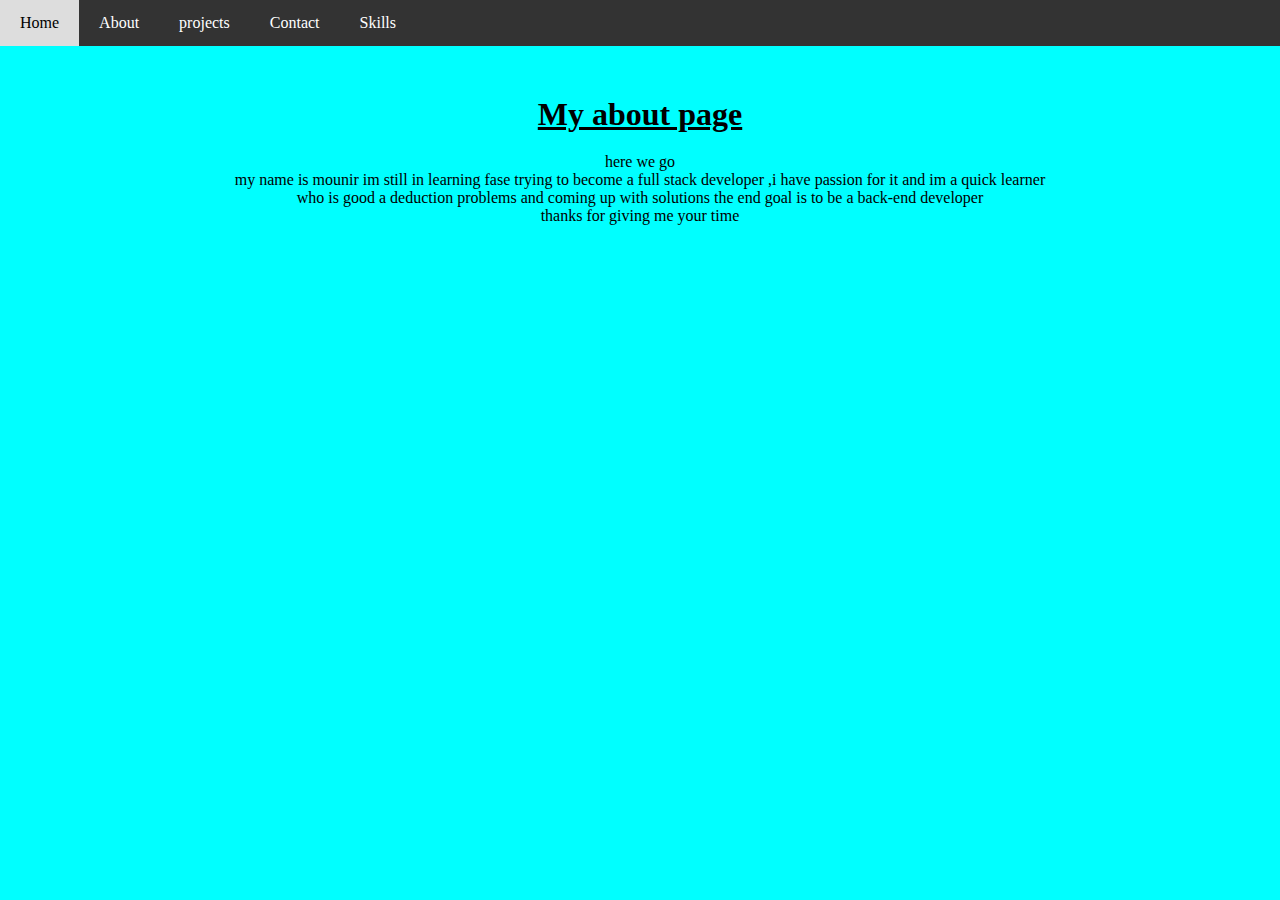
<file: html/about.html>
<!DOCTYPE html>
<html lang="en">
<head>
    <meta charset="UTF-8">
    <meta name="viewport" content="width=device-width, initial-scale=1.0">
    <title>Navigation Bar</title>
  <link rel="stylesheet" href="../css/is.css">
</head>
<body>

<!-- Navigation Bar HTML -->
<div class="navbar">
    <a href="../html/index.html">Home</a>
    <a href="../html/about.html">About</a>
    <a href="../html/projects.html">projects</a>
    <a href="../html/contact.html">Contact</a>
    <a href="../html/skills.html">Skills</a>
  </div>
  <div class="content"> 
    <h1>My about page </h1>
    <p>here we go <br>my name is mounir im still in learning fase trying to become a full stack developer ,i have passion for it and im a quick learner <br> who is good a deduction problems and coming up with solutions the end goal is to be a back-end developer <br>thanks for giving me your time</dev></p>
  </div>

</body>
</html>
</file>
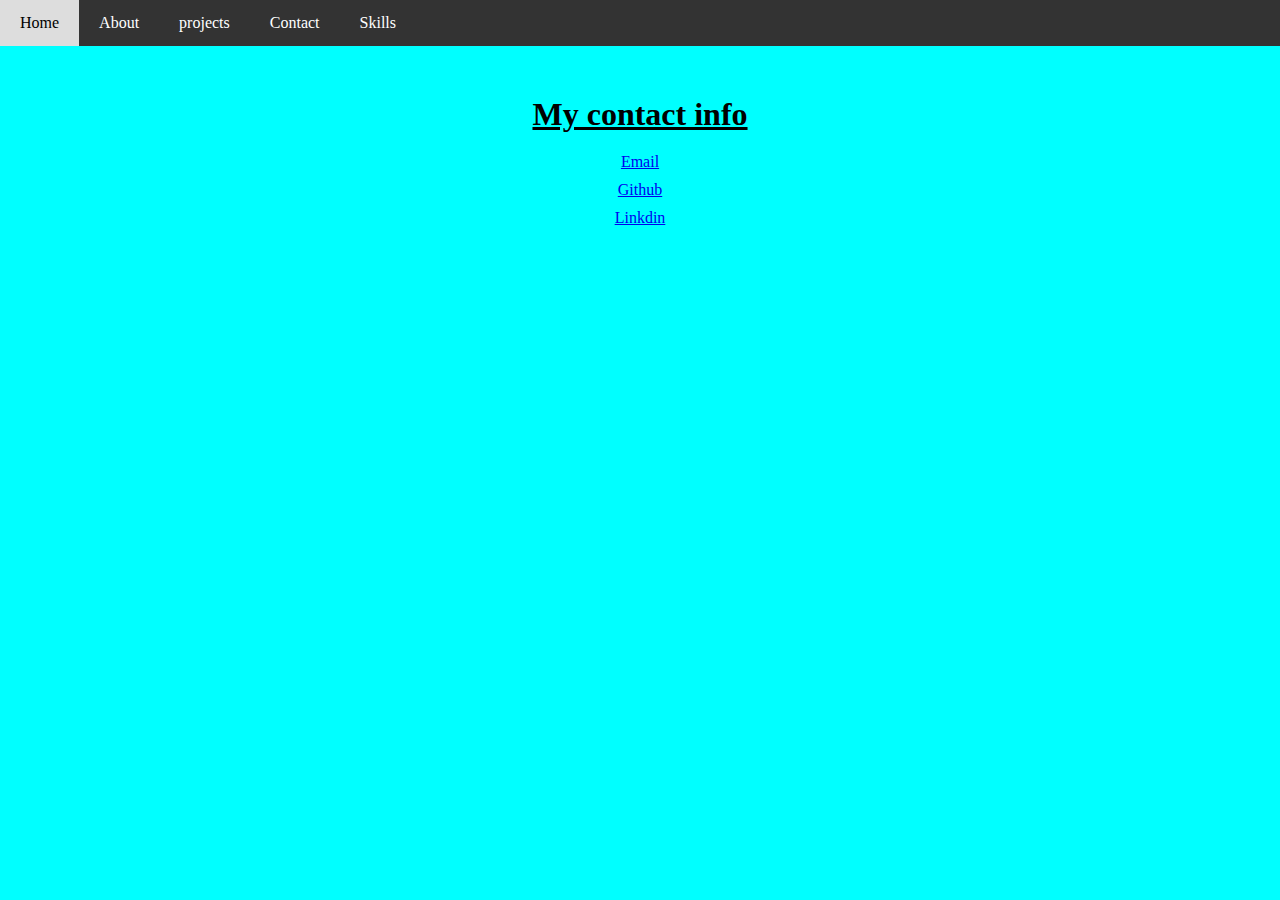
<file: html/contact.html>
<!DOCTYPE html>
<html lang="en">
<head>
    <meta charset="UTF-8">
    <meta name="viewport" content="width=device-width, initial-scale=1.0">
    <title>contact</title>
    <link rel="stylesheet" href="../css/is.css">
</head>
<body>

<!-- Navigation Bar HTML -->
<div class="navbar">
    <a href="../html/index.html">Home</a>
    <a href="../html/about.html">About</a>
    <a href="../html/projects.html">projects</a>
    <a href="../html/contact.html">Contact</a>
    <a href="../html/skills.html">Skills</a>
</div>
<div class="content"> 
    <h1>My contact info </h1>
   
    <ul>
        <li><a href="boudrarimounir@outlook.com">Email</a></li>
        <li><a href="https://github.com/Neobott">Github</a></li>
        <li><a href="https://ma.linkedin.com/in/mounir-boudrari-3470b129a">Linkdin</a></li>
    </ul>
</div>

</body>
</html>
</file>
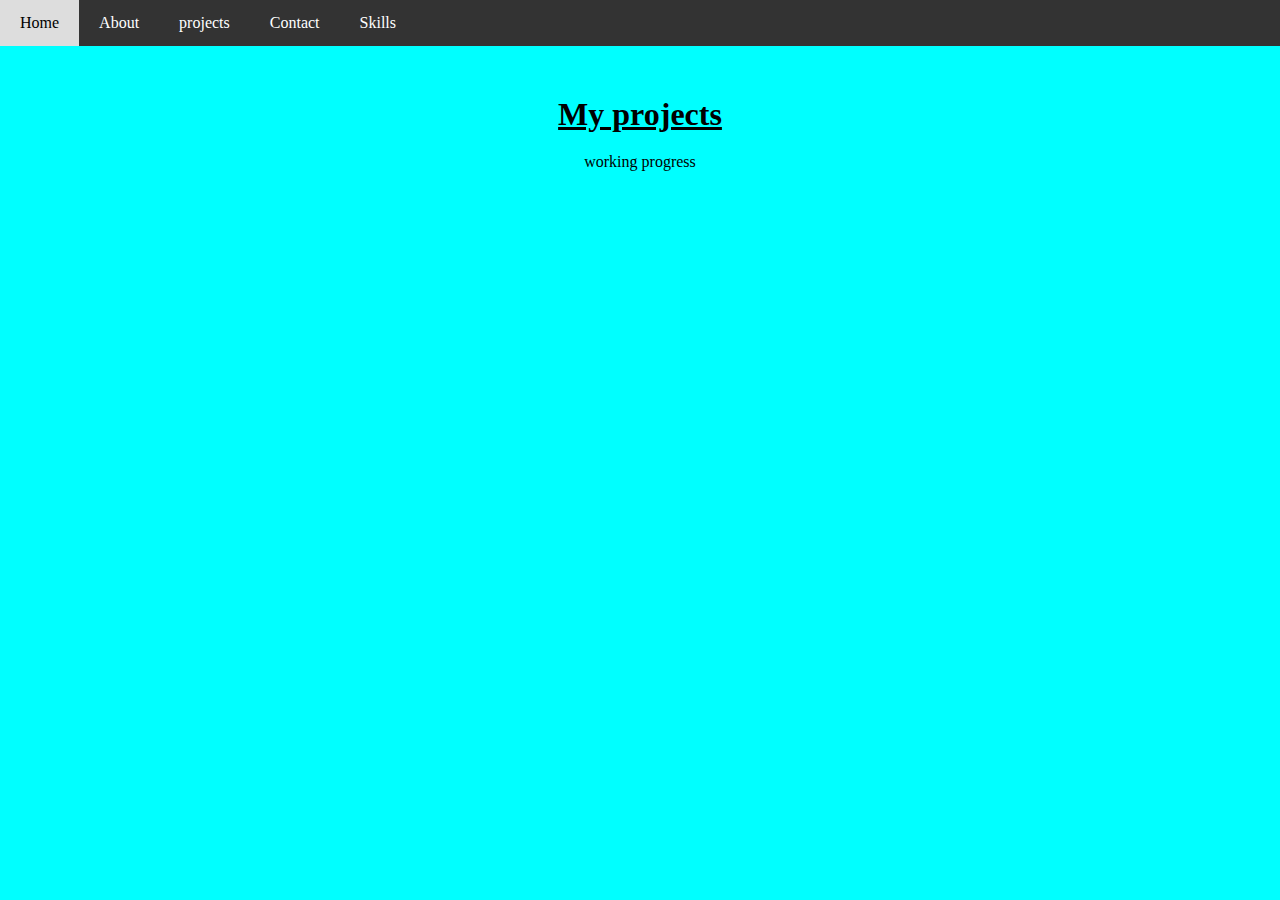
<file: html/projects.html>
<!DOCTYPE html>
<html lang="en">
<head>
    <meta charset="UTF-8">
    <meta name="viewport" content="width=device-width, initial-scale=1.0">
    <title>projects</title>
    <link rel="stylesheet" href="../css/is.css">
</head>
<body>
    <!-- Navigation Bar HTML -->
<div class="navbar">
    <a href="../html/index.html">Home</a>
    <a href="../html/about.html">About</a>
    <a href="../html/projects.html">projects</a>
    <a href="../html/contact.html">Contact</a>
    <a href="../html/skills.html">Skills</a>
</div>
<div class="content"> 
    <h1>My projects </h1>
   
    <ul>
        <li>working progress</li>
    </ul>
</div>


</body>
</html>
</file>
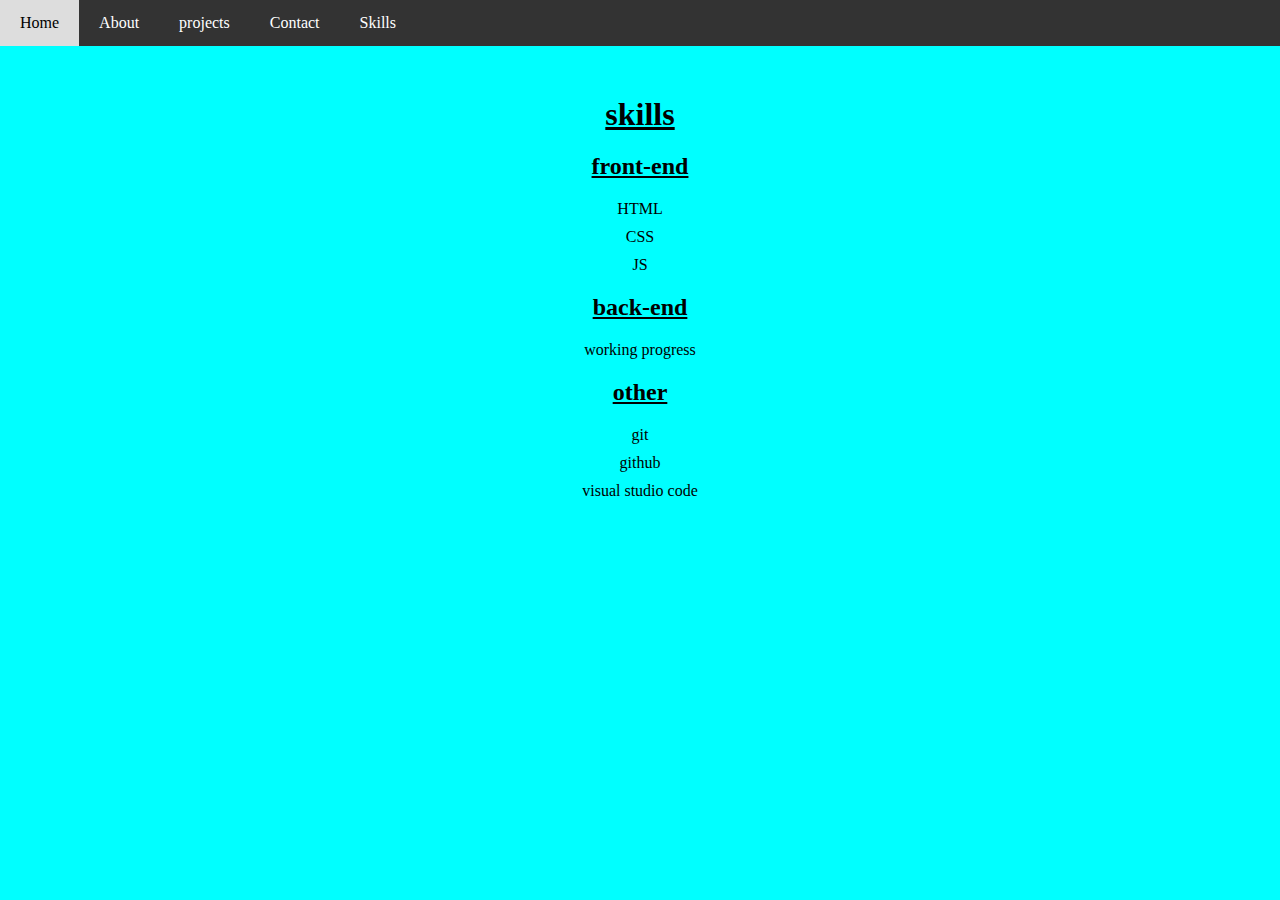
<file: html/skills.html>
<!DOCTYPE html>
<html lang="en">
<head>
    <meta charset="UTF-8">
    <meta name="viewport" content="width=device-width, initial-scale=1.0">
    <title>Skills</title>
    <link rel="stylesheet" href="../css/is.css">
</head>
<body>
<!-- Navigation Bar HTML -->
    <div class="navbar">
        <a href="../html/index.html">Home</a>
        <a href="../html/about.html">About</a>
        <a href="../html/projects.html">projects</a>
        <a href="../html/contact.html">Contact</a>
        <a href="../html/skills.html">Skills</a>
    </div>
    <div class="content"> 
        <h1>skills</h1>
        <h2>front-end</h2>
    <ul>
        <li>HTML</li>
        <li>CSS</li>
        <li>JS</li>
        <li></li>
        <li></li>
    </ul>
    
    <h2>back-end</h2>

    <ul>
        <li>working progress</li>
    </ul>
    <h2>other</h2>
    <ul>
        <li>git</li>
        <li>github</li>
        <li>visual studio code</li>
        <li></li>
    </ul>
    </div>

</body>
</html>
</file>
<file: css/is.css>
body {
    margin: 0;
    padding: 0;
    background-color: aqua;
    cursor: default;
}
.navbar {
    background-color: #333;
    overflow: hidden;
}
.navbar a {
    float: left;
    display: block;
    color: white;
    text-align: center;
    padding: 14px 20px;
    text-decoration: none;
}
.navbar a:hover {
    background-color: #ddd;
    color: black;
}
.content {
    text-align: center;
    margin-top: 50px; /* Adjust as needed */
}
.content h1 {
    margin-bottom: 20px;
}
.content ul {
    list-style-type: none;
    padding: 0;
}
.content ul li {
    margin-bottom: 10px;
    
}
h1,h2{
    text-decoration:underline;
}
</file>
